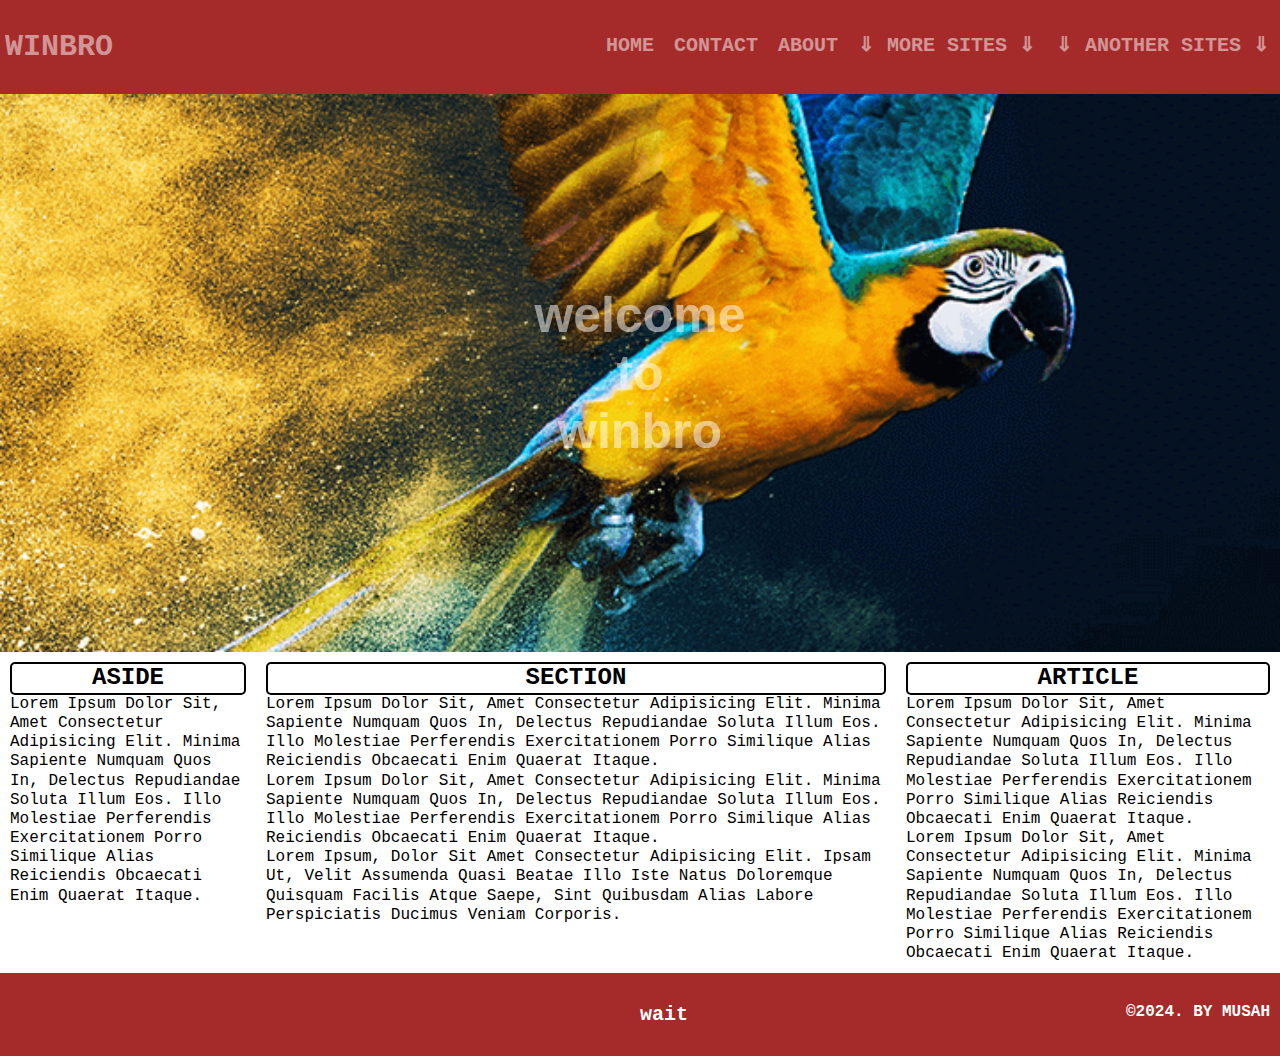
<file: index.html>
<!DOCTYPE html>
<html lang="en">
<head>
    <meta charset="UTF-8">
    <meta name="viewport" content="width=device-width, initial-scale=1.0">
    <title>Winbro</title>
    <link rel="stylesheet" href="yi.css">
</head>
<body>
    <header>
        <a href="#" class="top">winbro</a>
        <div class="cod-menu">
            <ul class="cod-sub">
                <li class="cod-items"><a href="#">home</a></li>
                <li class="cod-items"><a href="ki.html">contact</a></li>
                <li class="cod-items"><a href="#">about</a></li>
                <li class="cod-items">
                    <a href="#">&DoubleDownArrow; more sites &DoubleDownArrow;</a>
                    <ul class="tin-menu">
                        <li class="tin-items"><a href="#">sub</a></li>
                        <li class="tin-items"><a href="#">sub</a></li>
                        <li class="tin-items"><a href="#">sub</a></li>
                        <li class="tin-items"><a href="#">sub</a></li>
                    </ul>
                </li>
                <li class="cod-items">
                    <a href="#">&DoubleDownArrow; another sites &DoubleDownArrow;</a>
                    <ul class="tin-menu">
                        <li class="tin-items"><a href="#">sub</a></li>
                        <li class="tin-items"><a href="#">sub</a></li>
                        <li class="tin-items"><a href="#">sub</a></li>
                        <li class="tin-items"><a href="#">sub</a></li>
                    </ul>
                </li>
            </ul>
        </div>
    </header>
    <div class="main">
        <h1>welcome<br> to<br> winbro</h1>
    </div>
    <div class="r">
        <aside>
            <h2>aside</h2>
            <p>Lorem ipsum dolor sit, amet consectetur adipisicing elit. Minima sapiente numquam quos in, delectus repudiandae soluta illum eos. Illo molestiae perferendis exercitationem porro similique alias reiciendis obcaecati enim quaerat itaque.</p>
        </aside>
        <section>
            <h2>section</h2>
            <p>Lorem ipsum dolor sit, amet consectetur adipisicing elit. Minima sapiente numquam quos in, delectus repudiandae soluta illum eos. Illo molestiae perferendis exercitationem porro similique alias reiciendis obcaecati enim quaerat itaque.</p>
            <p>Lorem ipsum dolor sit, amet consectetur adipisicing elit. Minima sapiente numquam quos in, delectus repudiandae soluta illum eos. Illo molestiae perferendis exercitationem porro similique alias reiciendis obcaecati enim quaerat itaque.</p>
            <p>Lorem ipsum, dolor sit amet consectetur adipisicing elit. Ipsam ut, velit assumenda quasi beatae illo iste natus doloremque quisquam facilis atque saepe, sint quibusdam alias labore perspiciatis ducimus veniam corporis.</p>
        </section>
        <article>
            <h2>article</h2>
            <p>Lorem ipsum dolor sit, amet consectetur adipisicing elit. Minima sapiente numquam quos in, delectus repudiandae soluta illum eos. Illo molestiae perferendis exercitationem porro similique alias reiciendis obcaecati enim quaerat itaque.</p>
            <p>Lorem ipsum dolor sit, amet consectetur adipisicing elit. Minima sapiente numquam quos in, delectus repudiandae soluta illum eos. Illo molestiae perferendis exercitationem porro similique alias reiciendis obcaecati enim quaerat itaque.</p>
        </article>
    </div>
    <footer>
        <h2>wait</h2>
        <p>&#169;2024. by musah</p>
    </footer>
</body>
</html>
</file>
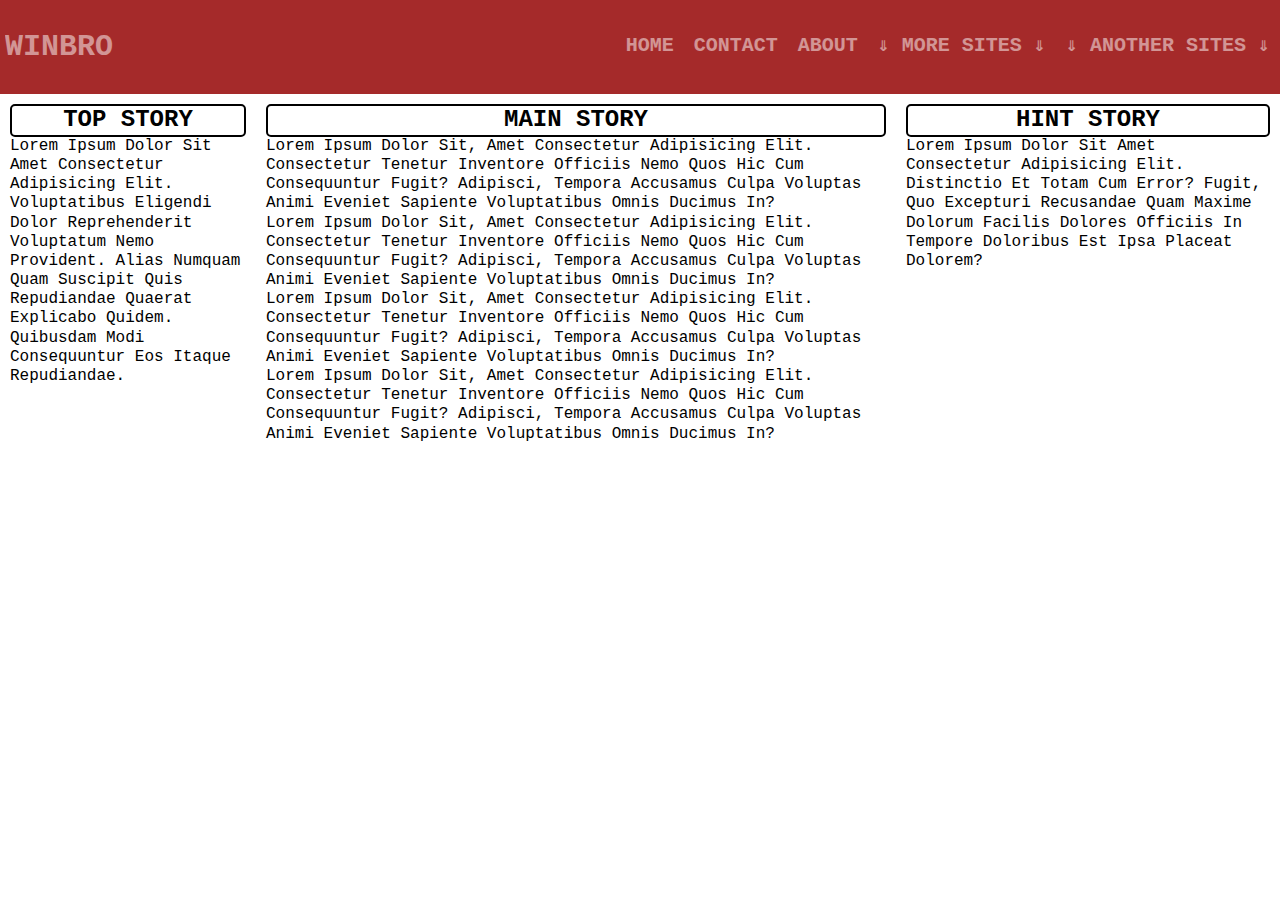
<file: ki.html>
<!DOCTYPE html>
<html lang="en">
<head>
    <meta charset="UTF-8">
    <meta name="viewport" content="width=device-width, initial-scale=1.0">
    <title>CONTACT</title>
    <link rel="stylesheet" href="yi.css">
</head>
<body>
    <header>
        <a href="#" class="top">winbro</a>
        <div class="cod-menu">
            <ul class="cod-sub">
                <li class="cod-items"><a href="index.html">home</a></li>
                <li class="cod-items"><a href="ki.html">contact</a></li>
                <li class="cod-items"><a href="#">about</a></li>
                <li class="cod-items">
                    <a href="#">&DoubleDownArrow; more sites &DoubleDownArrow;</a>
                    <ul class="tin-menu">
                        <li class="tin-items"><a href="#">sub</a></li>
                        <li class="tin-items"><a href="#">sub</a></li>
                        <li class="tin-items"><a href="#">sub</a></li>
                        <li class="tin-items"><a href="#">sub</a></li>
                    </ul>
                </li>
                <li class="cod-items">
                    <a href="#">&DoubleDownArrow; another sites &DoubleDownArrow;</a>
                    <ul class="tin-menu">
                        <li class="tin-items"><a href="#">sub</a></li>
                        <li class="tin-items"><a href="#">sub</a></li>
                        <li class="tin-items"><a href="#">sub</a></li>
                        <li class="tin-items"><a href="#">sub</a></li>
                    </ul>
                </li>
            </ul>
        </div>
    </header>
    <div class="winbar">
        <aside>
            <h2>top story</h2>
            <p>Lorem ipsum dolor sit amet consectetur adipisicing elit. Voluptatibus eligendi dolor reprehenderit voluptatum nemo provident. Alias numquam quam suscipit quis repudiandae quaerat explicabo quidem. Quibusdam modi consequuntur eos itaque repudiandae.</p>
        </aside>
        <section>
            <h2>main story</h2>
            <p>Lorem ipsum dolor sit, amet consectetur adipisicing elit. Consectetur tenetur inventore officiis nemo quos hic cum consequuntur fugit? Adipisci, tempora accusamus culpa voluptas animi eveniet sapiente voluptatibus omnis ducimus in?</p>
            <p>Lorem ipsum dolor sit, amet consectetur adipisicing elit. Consectetur tenetur inventore officiis nemo quos hic cum consequuntur fugit? Adipisci, tempora accusamus culpa voluptas animi eveniet sapiente voluptatibus omnis ducimus in?</p>
            <p>Lorem ipsum dolor sit, amet consectetur adipisicing elit. Consectetur tenetur inventore officiis nemo quos hic cum consequuntur fugit? Adipisci, tempora accusamus culpa voluptas animi eveniet sapiente voluptatibus omnis ducimus in?</p>
            <p>Lorem ipsum dolor sit, amet consectetur adipisicing elit. Consectetur tenetur inventore officiis nemo quos hic cum consequuntur fugit? Adipisci, tempora accusamus culpa voluptas animi eveniet sapiente voluptatibus omnis ducimus in?</p>
        </section>
        <article>
            <h2>hint story</h2>
            <p>Lorem ipsum dolor sit amet consectetur adipisicing elit. Distinctio et totam cum error? Fugit, quo excepturi recusandae quam maxime dolorum facilis dolores officiis in tempore doloribus est ipsa placeat dolorem?</p>
        </article>
    </div>
</body>
</html>
</file>
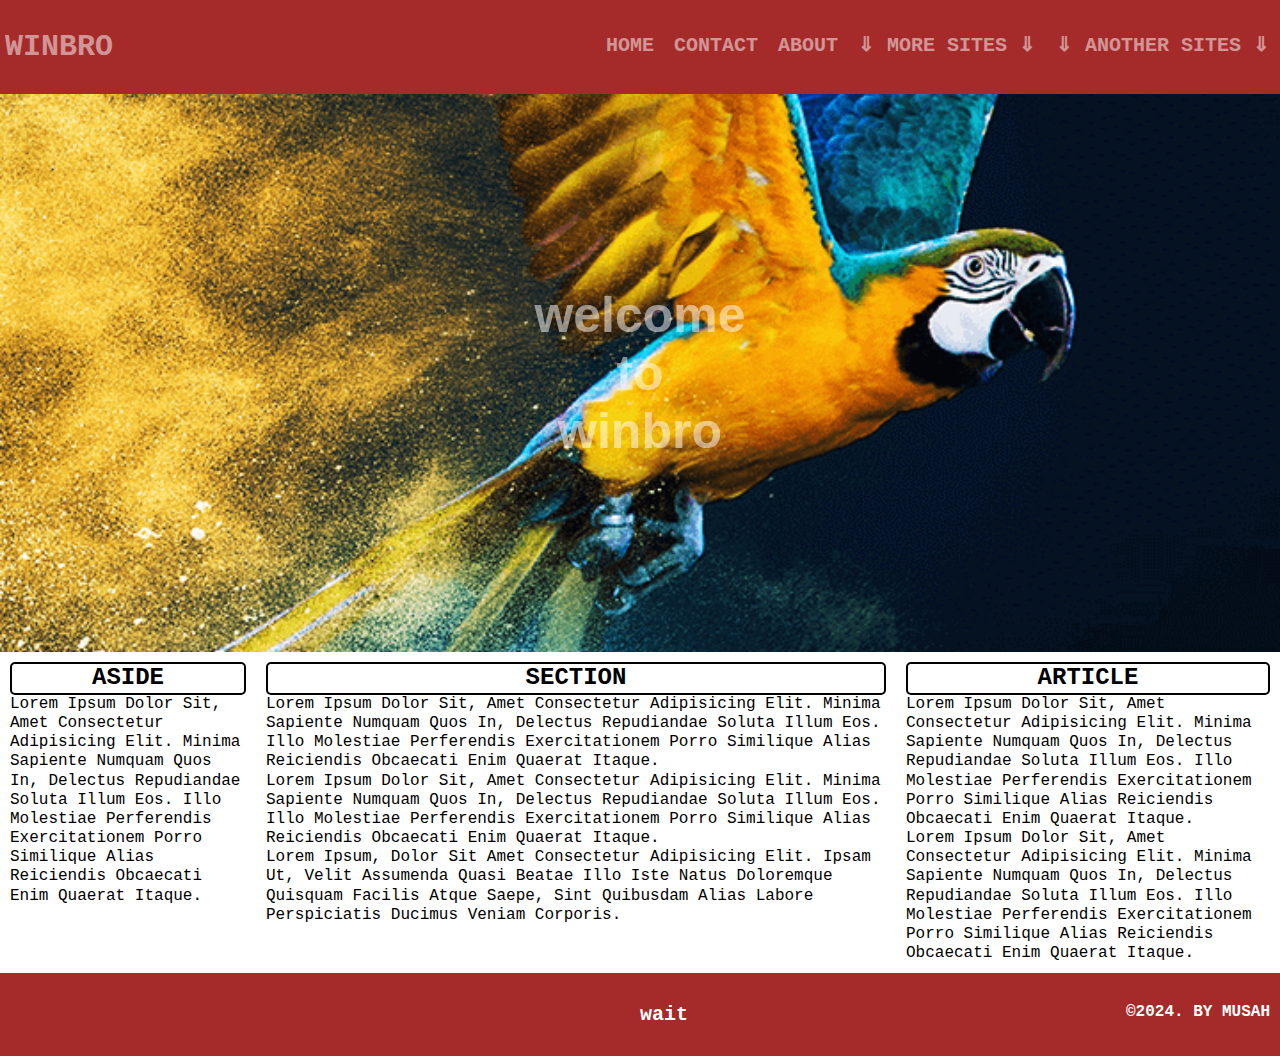
<file: yi.html>
<!DOCTYPE html>
<html lang="en">
<head>
    <meta charset="UTF-8">
    <meta name="viewport" content="width=device-width, initial-scale=1.0">
    <title>You</title>
    <link rel="stylesheet" href="yi.css">
</head>
<body>
    <header>
        <a href="#" class="top">winbro</a>
        <div class="cod-menu">
            <ul class="cod-sub">
                <li class="cod-items"><a href="#">home</a></li>
                <li class="cod-items"><a href="ki.html">contact</a></li>
                <li class="cod-items"><a href="#">about</a></li>
                <li class="cod-items">
                    <a href="#">&DoubleDownArrow; more sites &DoubleDownArrow;</a>
                    <ul class="tin-menu">
                        <li class="tin-items"><a href="#">sub</a></li>
                        <li class="tin-items"><a href="#">sub</a></li>
                        <li class="tin-items"><a href="#">sub</a></li>
                        <li class="tin-items"><a href="#">sub</a></li>
                    </ul>
                </li>
                <li class="cod-items">
                    <a href="#">&DoubleDownArrow; another sites &DoubleDownArrow;</a>
                    <ul class="tin-menu">
                        <li class="tin-items"><a href="#">sub</a></li>
                        <li class="tin-items"><a href="#">sub</a></li>
                        <li class="tin-items"><a href="#">sub</a></li>
                        <li class="tin-items"><a href="#">sub</a></li>
                    </ul>
                </li>
            </ul>
        </div>
    </header>
    <div class="main">
        <h1>welcome<br> to<br> winbro</h1>
    </div>
    <div class="r">
        <aside>
            <h2>aside</h2>
            <p>Lorem ipsum dolor sit, amet consectetur adipisicing elit. Minima sapiente numquam quos in, delectus repudiandae soluta illum eos. Illo molestiae perferendis exercitationem porro similique alias reiciendis obcaecati enim quaerat itaque.</p>
        </aside>
        <section>
            <h2>section</h2>
            <p>Lorem ipsum dolor sit, amet consectetur adipisicing elit. Minima sapiente numquam quos in, delectus repudiandae soluta illum eos. Illo molestiae perferendis exercitationem porro similique alias reiciendis obcaecati enim quaerat itaque.</p>
            <p>Lorem ipsum dolor sit, amet consectetur adipisicing elit. Minima sapiente numquam quos in, delectus repudiandae soluta illum eos. Illo molestiae perferendis exercitationem porro similique alias reiciendis obcaecati enim quaerat itaque.</p>
            <p>Lorem ipsum, dolor sit amet consectetur adipisicing elit. Ipsam ut, velit assumenda quasi beatae illo iste natus doloremque quisquam facilis atque saepe, sint quibusdam alias labore perspiciatis ducimus veniam corporis.</p>
        </section>
        <article>
            <h2>article</h2>
            <p>Lorem ipsum dolor sit, amet consectetur adipisicing elit. Minima sapiente numquam quos in, delectus repudiandae soluta illum eos. Illo molestiae perferendis exercitationem porro similique alias reiciendis obcaecati enim quaerat itaque.</p>
            <p>Lorem ipsum dolor sit, amet consectetur adipisicing elit. Minima sapiente numquam quos in, delectus repudiandae soluta illum eos. Illo molestiae perferendis exercitationem porro similique alias reiciendis obcaecati enim quaerat itaque.</p>
        </article>
    </div>
    <footer>
        <h2>wait</h2>
        <p>&#169;2024. by musah</p>
    </footer>
</body>
</html>
</file>
<file: yi.css>
*{
    padding: 0;
    margin: 0;
    font-family: 'Courier New', Courier, monospace;
    box-sizing: border-box;
}
header{
    position: relative;
    display: flex;
    top: 0;
    left: 0;
    width: 100%;
    background-color: brown;
    justify-content: space-between;
    align-items: center;
}
.top{
    list-style: none;
    text-decoration: none;
    color: white;
    font-size: 30px;
    font-weight: 700;
    padding: 30px 0;
    opacity: 0.5;
    text-transform: uppercase;
    margin-left: 5px;
}
.top:hover{
    opacity: 1;
}
.cod-menu{
    position: relative;
    line-height: 1.8em;
}
.cod-menu .cod-sub{
    display: flex;
    justify-content: center;
    list-style: none;
}
.cod-items > a{
    text-decoration: none;
    color: white;
    font-size: 20px;
    font-weight: 700;
    margin: 10px;
    padding: 30px 0;
    opacity: 0.5;
    text-transform: uppercase;
}
.cod-items > a:hover{
    opacity: 1;
    color: cornflowerblue;
}
.cod-items .tin-menu{
    position: absolute;
    list-style: none;
    line-height: 1.8em;
    background-color: brown;
    pointer-events: none;
    top: 20px;
    border-radius: 0 0 5px 5px;
    transform: translateY(15px);
    opacity: 0;
    transition: 0.3s;
    transition-property: transform, opacity;
}
.cod-items .tin-menu .tin-items{
    position: relative;
    padding: 8px 0;
}
.tin-items a{
    text-decoration: none;
    color: white;
    padding: 7px 30px;
}
.cod-items:hover .tin-menu{
    pointer-events: all;
    transform: translateY(0);
    opacity: 1;
}
.tin-items a:hover{
    background-color: cornflowerblue;
}
.main{
    text-align: center;
    padding: 15%;
    background-image: url(parrot.png);
    background-repeat: no-repeat;
    background-size: cover;
    background-position: center;
    cursor: pointer;
}
.main > h1{
    color: #fff;
    font-weight: 900;
    font-size: 50px;
    font-family: 'Franklin Gothic Medium', 'Arial Narrow', Arial, sans-serif;
    opacity: 0.5;

}
.main > h1:hover{
    opacity: 1;
}

footer{
    clear: both;
    background-color: brown;
    width: 100%;
    padding: 30px 0;
    text-align: center;
    justify-content: space-between;
    display: flex;
}
aside{
    width: 20%;
    float: left;
    padding: 10px;
    line-height: 1.2;
    cursor: pointer;
}
section{
    width: 50%;
    float: left;
    padding: 10px;
    cursor: pointer;
    line-height: 1.2;
}
article{
    width: 30%;
    float: left;
    padding: 10px;
    cursor: pointer;
    line-height: 1.2;
}
footer p{
    text-transform: uppercase;
    font-weight: 700;
    color: #fff;
    margin-right: 10px;
}
footer > h2{
    color: white;
    font-size: 20px;
    margin-left: 50%;
    font-weight: 700;
}
aside > h2{
    border: 2px solid #000;
    border-radius: 5px;
    text-align: center;
    text-transform: uppercase;
}
section > h2{
    border: 2px solid #000;
    border-radius: 5px;
    text-align: center;
    text-transform: uppercase;
}
article > h2{
    border: 2px solid #000;
    border-radius: 5px;
    text-align: center;
    text-transform: uppercase;
}
article > h2:hover{
    color: white;
    background-color: #000;
}
aside > h2:hover{
    color: #fff;
    background-color: #000;
}
section > h2:hover{
    color: #fff;
    background-color: #000;
}
p{
    text-transform: capitalize;
}
</file>
